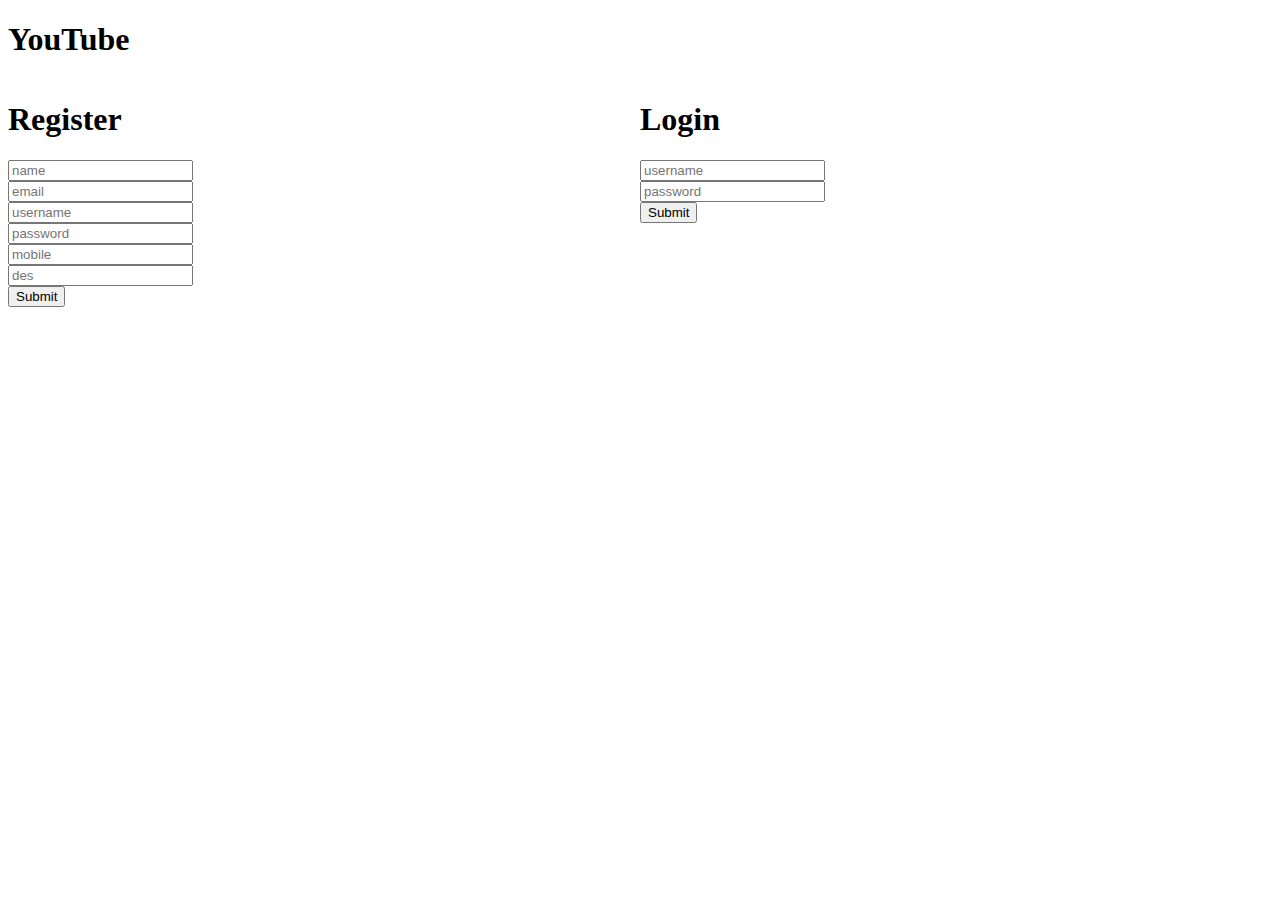
<file: checking.html>
<!DOCTYPE html>
<html lang="en">
<head>
    <meta charset="UTF-8">
    <meta http-equiv="X-UA-Compatible" content="IE=edge">
    <meta name="viewport" content="width=device-width, initial-scale=1.0">
    <title>Document</title>
    <link rel="stylesheet" href="./css/checking.css">
</head>
<body>
    <h1 onclick="mainpage()">YouTube</h1>
    <div id="main">
        <div>
    <form onsubmit="Register(event)">
        <h1>Register</h1>
<input type="text"  id="name" placeholder="name">
<input type="email" id="email" placeholder="email">
<input type="text" id="username" placeholder="username">

<input type="password" id="password" placeholder="password">
<input type="number" id="mobile" placeholder="mobile" >
<input type="text" id="description" placeholder="des">
<input type="submit" >

    </form>

        </div>
<div>
    <form onsubmit="login(event)">
        <h1>Login</h1>
        <input type="text" id="username-login" placeholder="username">
        <input type="password" id="password-login" placeholder="password">
        <input type="submit" >
    </form>
</div>

    </div>
  
    
</body>
<script src="./scripts/checking.js"></script>
</html>
</file>
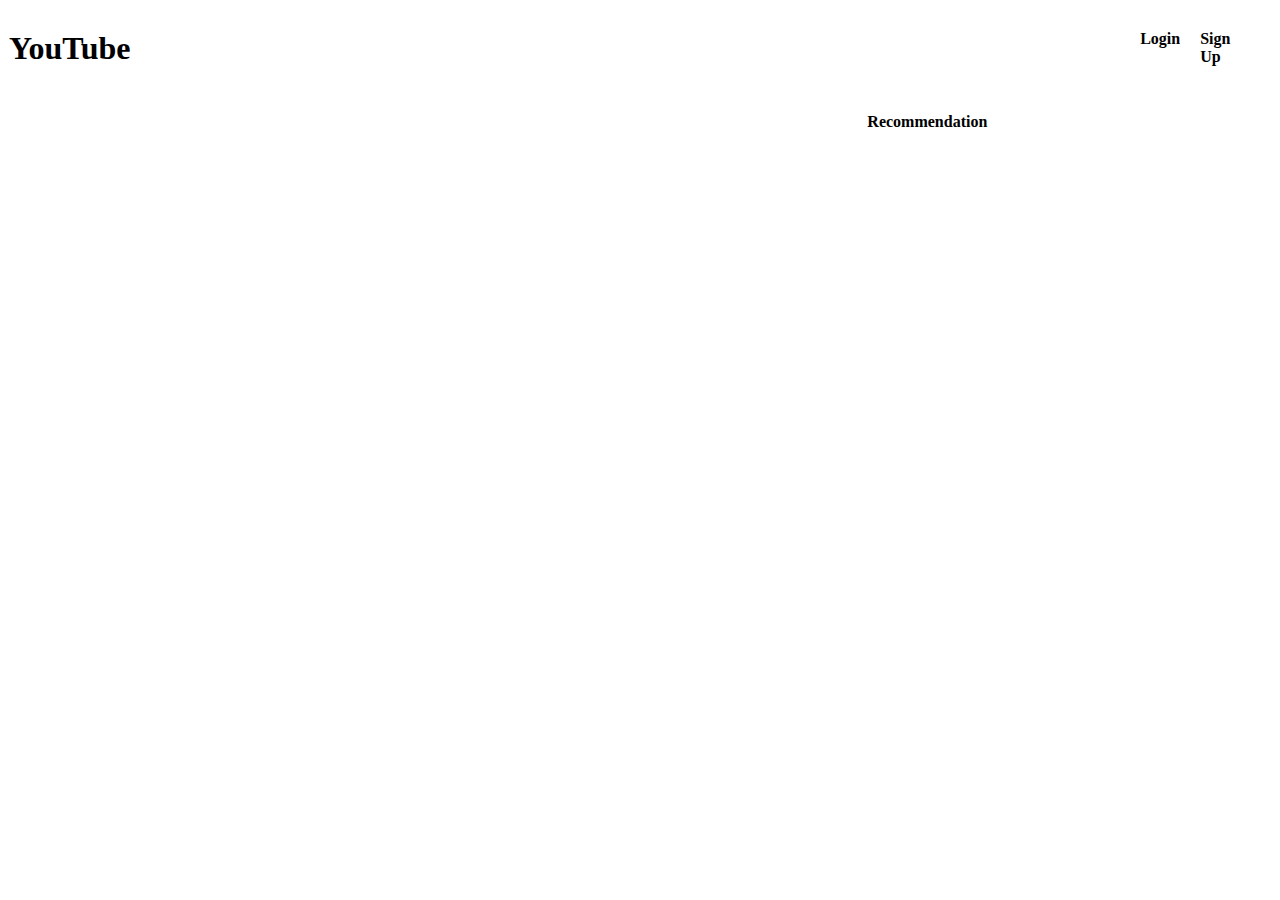
<file: video.html>
<!DOCTYPE html>
<html lang="en">
<head>
    <meta charset="UTF-8">
    <meta http-equiv="X-UA-Compatible" content="IE=edge">
    <meta name="viewport" content="width=device-width, initial-scale=1.0">
    <title>Document</title>

    <style>
        div{
            border: 1px solid white;
        }
        #navbar{
            height: 80px;
            display: flex;
        }
        #main{
            display: flex;
            height: 550px;
            gap: 50px;
        }
        #video_details{
            flex: 2;
        }
        #recommendation{
            flex: 1;
            overflow:scroll;
        }
        #recommendation::-webkit-scrollbar {
    display: none;
}
        h1{
            margin-right: 80%;
        }
        h4{
            margin-right: 20px;
        }
        .recdiv{
            display: flex;
        }
    </style>
</head>
<body>
<div id="navbar">
    <h1 onclick="home()">YouTube</h1>
    <h4>Login</h4>
    <h4>Sign Up</h4>
</div>

    <div id="main">
        <div id="video_details"></div>
<div id="recommendation">

    <h4>Recommendation</h4>
</div>
    </div>


    
</body>
</html>
<script>
let video_data=JSON.parse(localStorage.getItem("clicked_video"));
let recommendations=JSON.parse(localStorage.getItem("recommended"));
console.log(recommendations);
// console.log(video_data);
let video_div =document.getElementById("video_details");

let iframe =document.createElement("iframe");
let {snippet : {publishTime,title},videoId}=video_data;
console.log(videoId,publishTime,title);

iframe.src=`https://www.youtube.com/embed/${videoId}`;
iframe.width="100%";
iframe.height="80%";
iframe.setAttribute("allowfullscreen","true");
let title1= document.createElement("h4");
title1.textContent=title;
let date=document.createElement("h4");
date.textContent=`Released At:${publishTime}`; 
video_div.append(iframe,title1,date);
var rec=document.getElementById("recommendation")
recommendations.map((elem)=>{
    
let {id:{videoId},snippet :{title}}=elem;
console.log(title);
let iframe =document.createElement("iframe");
iframe.src=`https://www.youtube.com/embed/${videoId}`;
iframe.width=150;
iframe.height=100;
iframe.setAttribute("allowfullscreen","true");
let recdiv= document.createElement("div");
recdiv.setAttribute("class","recdiv");
let title2=document.createElement("p");
title2.textContent=title;
recdiv.append(iframe,title2)
rec.append(recdiv);
})
function home(){
    window.location.href="youtube.html";
}

</script>
</file>
<file: css/checking.css>
#main{
    display: flex;
}
#main div{
    flex: 1;
}
form{
    width: 20%;
}
</file>
